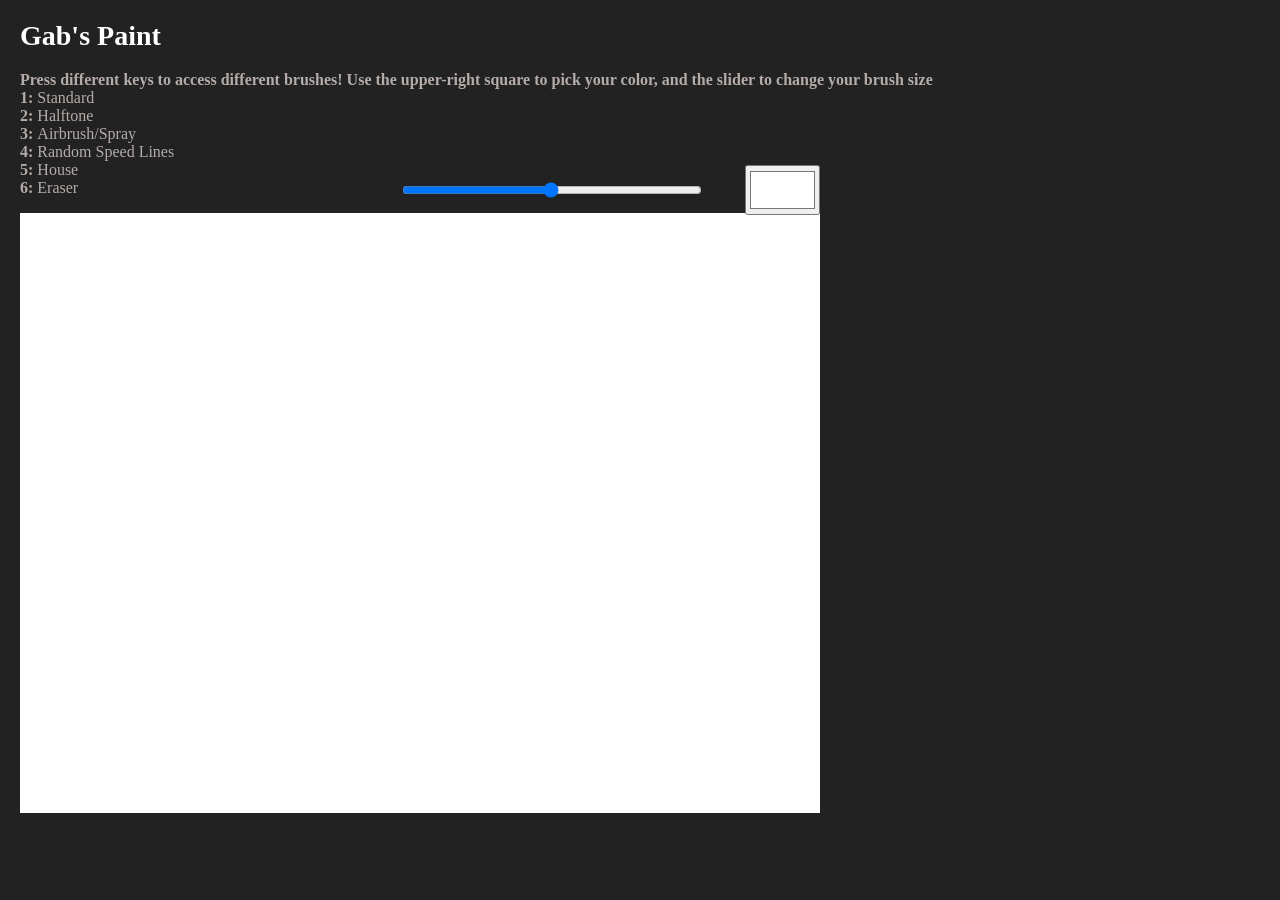
<file: codes/paint_final/index.html>
<html>
<head>
  <meta charset="UTF-8">
  <script src="../lib/p5.min.js"></script>
  <!-- <script src="../addons/p5.sound.js"></script> -->
  <script src="sketch.js"></script>
  <!-- this line removes any default padding and style. you might only need one of these values set. -->
  <style>
    body {padding: 10; margin: 10;
  	background-color: #222;
    font-family: 'Times New Roman', Times, serif
    
  }
   h1 { color:rgb(255, 255, 255);
	    font-size: 28;
   }

   p { color:rgb(180, 172, 169);}

  </style>
</head>

<body>
  <h1>Gab's Paint</h1>

<p> <b>Press different keys to access different brushes! Use the upper-right square to pick your color, and the slider to change your brush size</b><br>
  <b>1: </b>Standard<br>
  <b>2: </b>Halftone<br>
  <b>3: </b>Airbrush/Spray<br>
  <b>4: </b>Random Speed Lines<br>
  <b>5: </b>House<br>
  <b>6: </b>Eraser<br>
</p>

</body>
</html>
</file>
